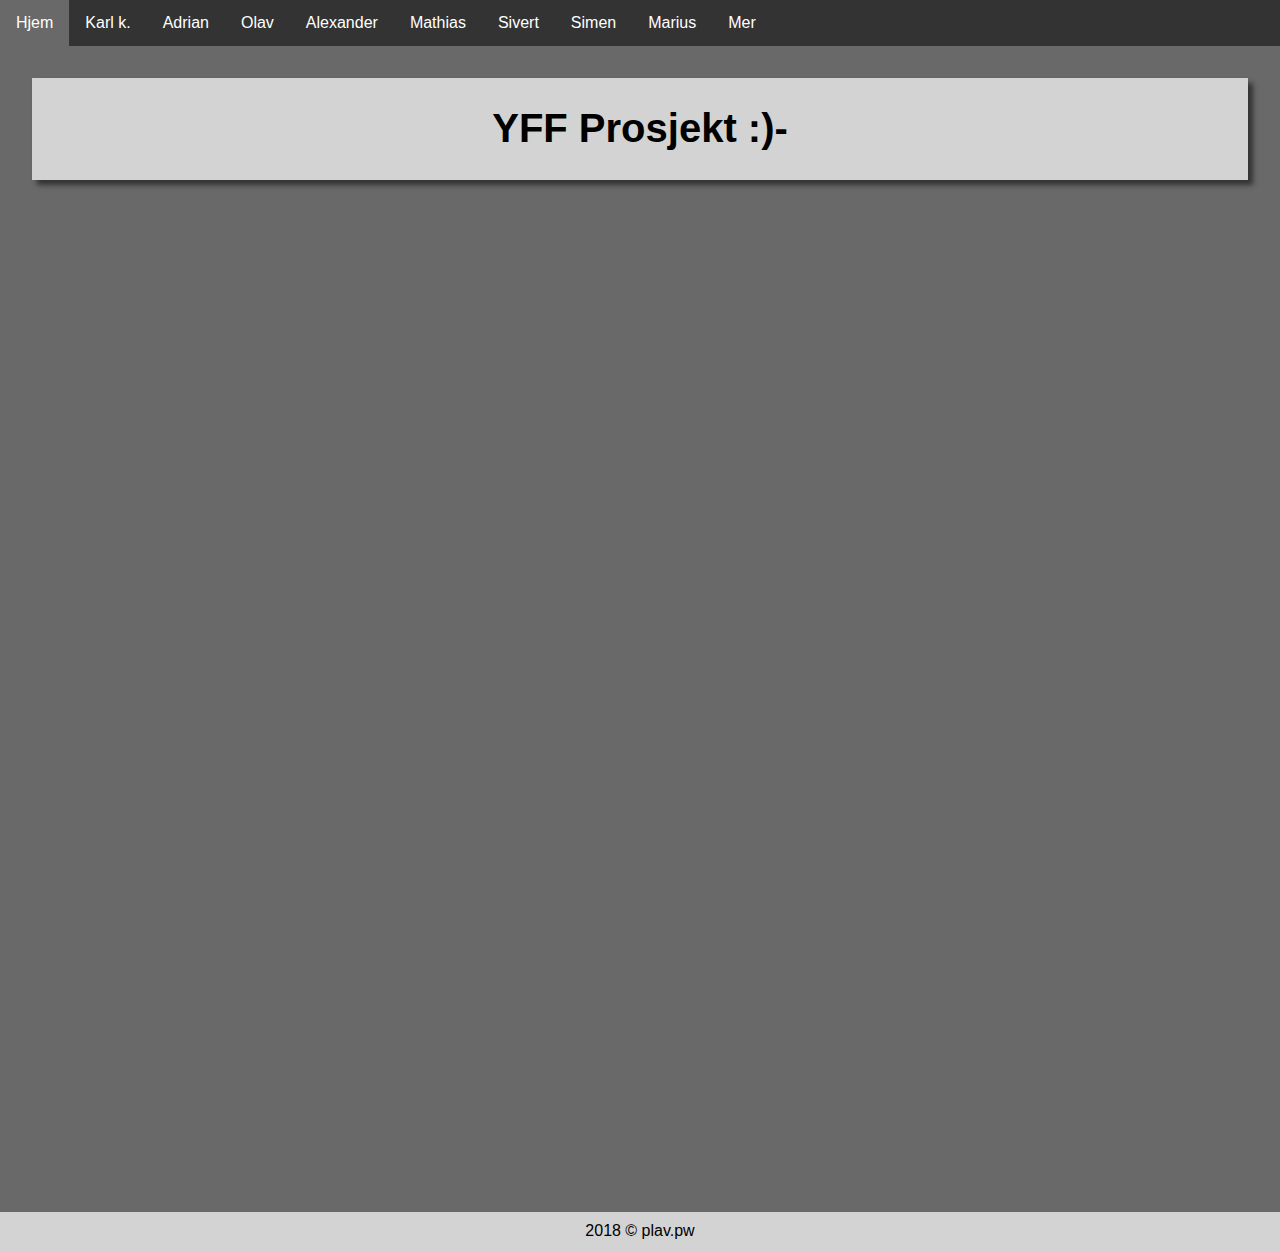
<file: index.html>
<!DOCTYPE html>
<html>
    <head>
        <title>YFF</title>
        <meta charset="utf-8">
        <meta name="viewport" content="width=device-width, initial-scale=1">
        <link rel="stylesheet" href="style.css">
        <link rel="shortcut icon" href="Bilder/PCB-icon.png" />
    </head>
    <body>
        
            
        <div class="navbar">
                <li> <a class="active1" href="index.html">Hjem</a> </li>
             <li> <a href="nedtelling5.html">Karl k.</a></li>
            <li> <a href="nedtelling7.html">Adrian</a></li>
            <li> <a href="nedtelling8.html">Olav</a></li>
                <li> <a href="nedtelling.html">Alexander</a></li>
                 <li> <a href="nedtelling2.html">Mathias</a></li>
           <li> <a href="nedtelling6.html">Sivert</a> </li>
            <li> <a href="nedtelling3.html">Simen</a></li>
             <li> <a href="nedtelling4.html">Marius</a></li>
                
                <div class="refresh">
                <li class="dropdown">
                <a href="javascript:void(0)" class="dropbtn">Mer</a>
                <div class="dropdown-content">
                    <a href="https://www.fronter.com/mrvgs"target="_blank">Fronter</a>
                    <a href="https://www.skolearena.no/startsiden"target="_blank">Skolearena</a>
                    </div>
                </li>
            </div>
        </div>
        
            
              
        <div class="navbar1">
                <li> <a class="active1" href="index.html">Hjem</a> </li>
                <li class="dropdown">
                <a href="javascript:void(0)" class="dropbtn">Mer</a>
                <div class="dropdown-content">
                    <a href="nedtelling5.html">Karl k.</a>
                    <a href="nedtelling7.html">Adrian</a>
                    <a href="nedtelling8.html">Olav</a>
                    <a href="nedtelling.html">Alexander</a>
                    <a href="nedtelling2.html">Mathias</a>
                     <a href="nedtelling6.html">Sivert</a>
                    <a href="nedtelling3.html">Simen</a>
                    <a href="nedtelling4.html">Marius</a>
                    
                    <a href="https://www.fronter.com/mrvgs">Fronter</a>
                    <a href="https://www.skolearena.no/startsiden">Skolearena</a>
                    
                        
                </div> 
            </li>
        </div>
    
    
            
        
        
        
        <div class="heading">
            <header> <h1>YFF Prosjekt :)-</h1> </header>
        </div>
   
        <div class="midt">
        </div>
        
        
            <div class="footer"> 
                <footer>2018 &copy; plav.pw </footer>
        </div>
        
    <script></script>      
    </body>
</html>
</file>
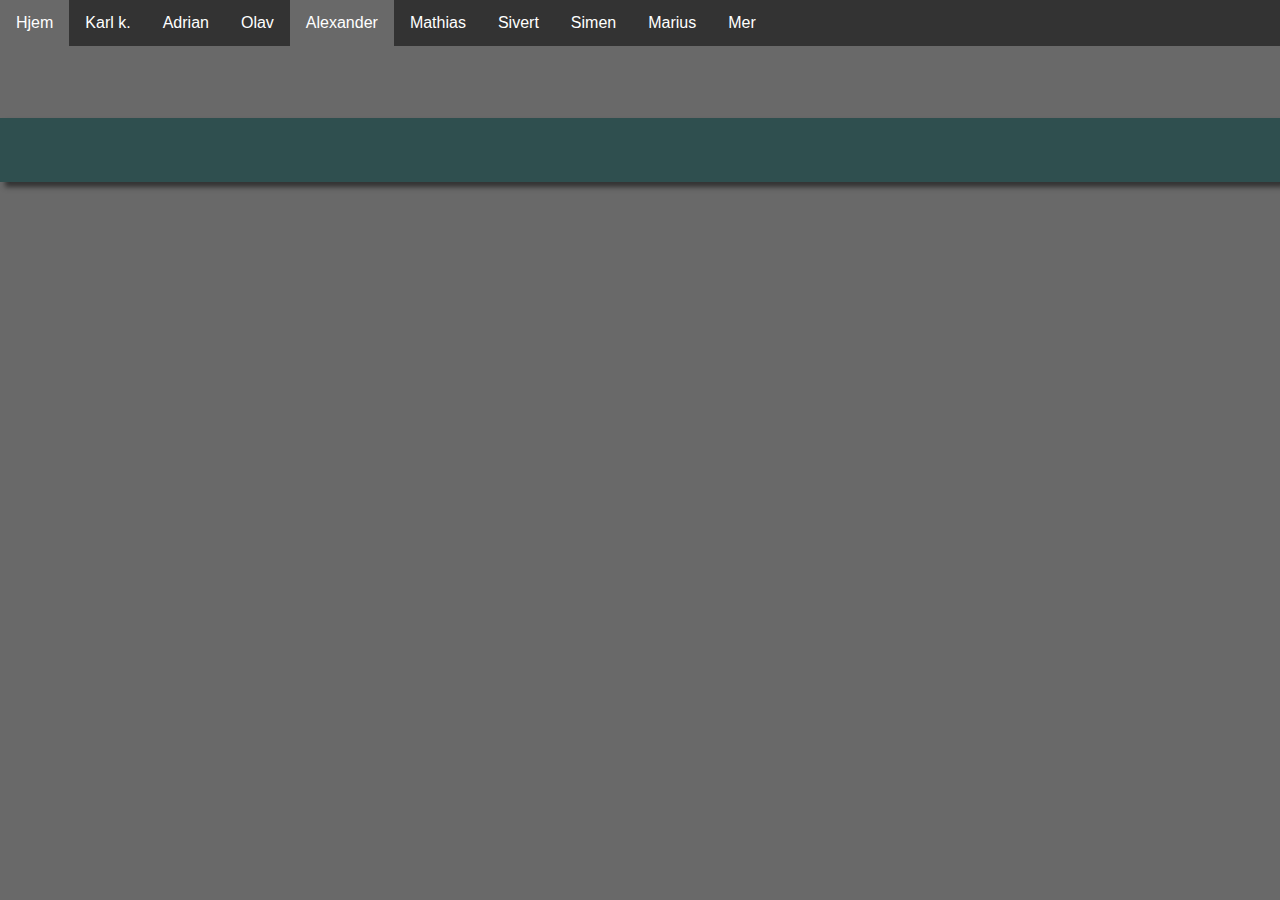
<file: nedtelling.html>
<!DOCTYPE html>
<html>
    <head>
        <title>Alexander</title>
        <meta charset="utf-8">
        <meta name="viewport" content="width=device-width, initial-scale=1">
        <link rel="stylesheet" href="style.css">
        <link rel="shortcut icon" href="Bilder/PCB-icon.png">
    </head>
    <body> 
        
            
        <div class="navbar">
                <li> <a href="index.html">Hjem</a></li>
       
            <li> <a href="nedtelling5.html">Karl k.</a></li>
            <li> <a href="nedtelling7.html">Adrian</a></li>
            <li> <a href="nedtelling8.html">Olav</a></li>
                <li> <a class="active1" href="nedtelling.html">Alexander</a> </li>
            <li> <a href="nedtelling2.html">Mathias</a></li>
             <li> <a href="nedtelling6.html">Sivert</a> </li>
            <li> <a href="nedtelling3.html">Simen</a></li>
             <li> <a href="nedtelling4.html">Marius</a></li>
          
               
            <div class="refresh">
                <li class="dropdown">
                    <a href="javascript:void(0)" class="dropbtn">Mer</a>
                        <div class="dropdown-content">
                            <a href="https://www.fronter.com/mrvgs"target="_blank">Fronter</a>
                            <a href="https://www.skolearena.no/startsiden"target="_blank">Skolearena</a>
                    
                </div>
            </li>
        </div>
    </div>
        
            
        
        <div class="navbar1">
            <li> <a href="index.html">Hjem</a> </li>
                <li class="dropdown">
                    <a href="javascript:void(0)" class="dropbtn">Mer</a>
                        <div class="dropdown-content">
                      
                           <a href="nedtelling5.html">Karl k.</a>
                            <a href="nedtelling7.html">Adrian</a>
                            <a href="nedtelling8.html">Olav</a>

                    <a class="active1" href="nedtelling.html">Alexander</a>
                    <a href="nedtelling2.html">Mathias</a>
                             <a href="nedtelling6.html">Sivert</a>
                    <a href="nedtelling3.html">Simen</a>
                    <a href="nedtelling4.html">Marius</a>
                    
                            <a href="https://www.fronter.com/mrvgs">Fronter</a>
                            <a href="https://www.skolearena.no/startsiden">Skolearena</a>
                    
                </div> 
            </li>
        </div>
        
       <!-- <div class="heading">
            <header> <h1>Logg</h1> </header>
        </div> -->
            <br>
            <br>
            <br>
            <br>
        <div class=timer id="demo"></div>
           

        
   
    
        
        <script>
            var countDownDate = new Date("May 28, 2018 00:00:00").getTime();


            var x = setInterval(function() {
                var now = new Date().getTime();
                    var distance = countDownDate - now;
                        var days = Math.floor(distance / (1000 * 60 * 60 * 24));
                        var hours = Math.floor((distance % (1000 * 60 * 60 * 24)) / (1000 * 60 * 60));
                        var minutes = Math.floor((distance % (1000 * 60 * 60)) / (1000 * 60));
                        var seconds = Math.floor((distance % (1000 * 60)) / 1000);
                            document.getElementById("demo").innerHTML = days + "D " + hours + "T "
                            + minutes + "M " + seconds + "S ";
    
                        if (distance < 0) {
                        clearInterval(x);
                        document.getElementById("demo").innerHTML = "18:)";
                    }
                }, 1000);
    
            
            function getWeekNumber(d) {
                d = new Date(Date.UTC(d.getFullYear(), d.getMonth(), d.getDate()));
                    d.setUTCDate(d.getUTCDate() + 4 - (d.getUTCDay()||7));
                        var yearStart = new Date(Date.UTC(d.getUTCFullYear(),0,1));
                        var weekNo = Math.ceil(( ( (d - yearStart) / 86400000) + 1)/7);
                            return [d.getUTCFullYear(), weekNo];
    

                    }

        var result = getWeekNumber(new Date());
            document.getElementById("demo1").innerHTML = ('Uke ' + result[1] + ' av ' + result[0]);

        </script>
            
    </body>
</html>
</file>
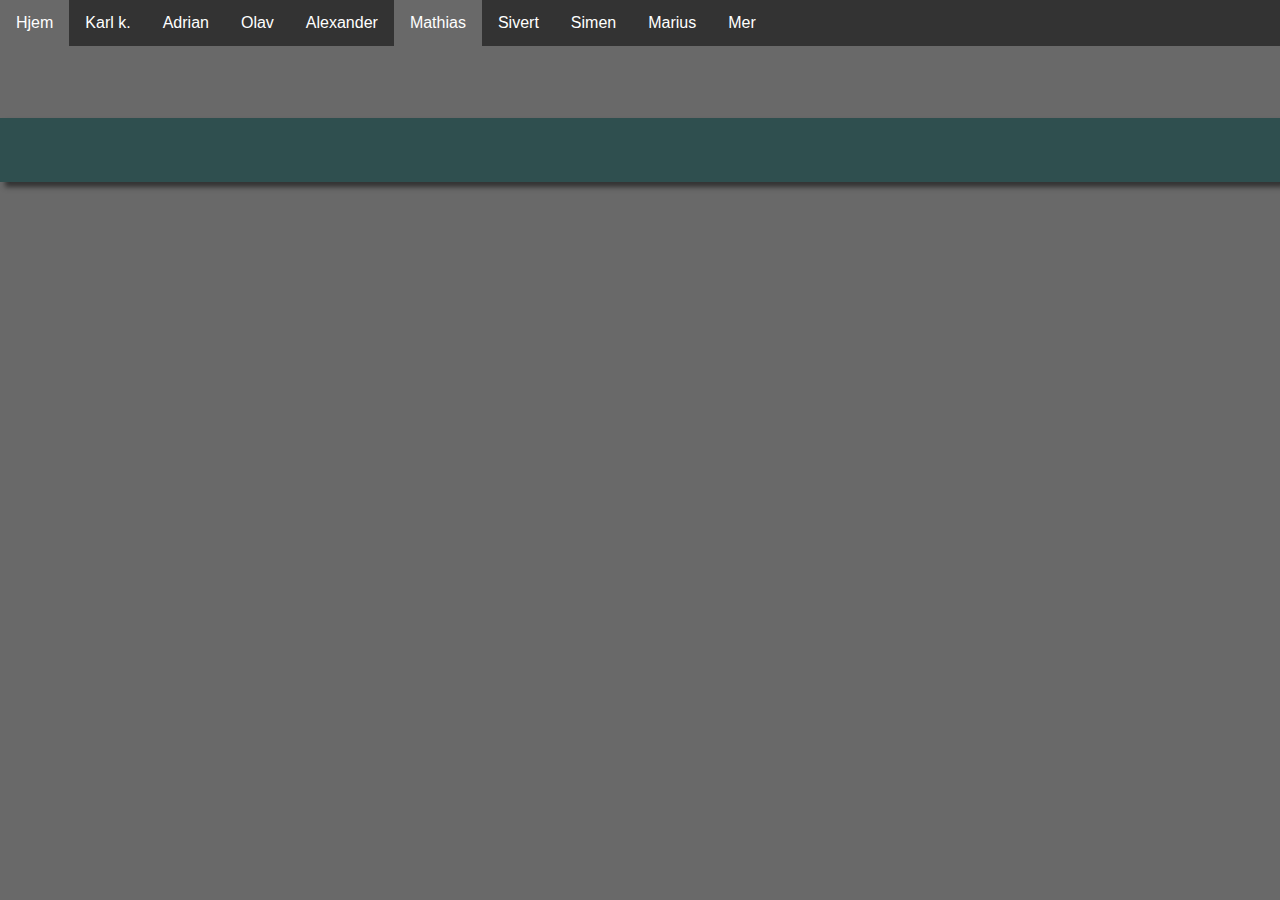
<file: nedtelling2.html>
<!DOCTYPE html>
<html>
    <head>
        <title>Mathias</title>
        <meta charset="utf-8">
        <meta name="viewport" content="width=device-width, initial-scale=1">
        <link rel="stylesheet" href="style.css">
        <link rel="shortcut icon" href="Bilder/PCB-icon.png">
    </head>
    <body> 
        
            
        <div class="navbar">
                <li> <a href="index.html">Hjem</a></li>
            <li> <a href="nedtelling5.html">Karl k.</a></li>
            <li> <a href="nedtelling7.html">Adrian</a></li>
            <li> <a href="nedtelling8.html">Olav</a></li>
            <li> <a  href="nedtelling.html">Alexander</a> </li>
            
                <li> <a class="active1" href="nedtelling2.html">Mathias</a> </li>
           <li> <a href="nedtelling6.html">Sivert</a> </li>
              <li> <a href="nedtelling3.html">Simen</a></li>
             <li> <a href="nedtelling4.html">Marius</a></li>
          
               
            <div class="refresh">
                <li class="dropdown">
                    <a href="javascript:void(0)" class="dropbtn">Mer</a>
                        <div class="dropdown-content">
                            <a href="https://www.fronter.com/mrvgs"target="_blank">Fronter</a>
                            <a href="https://www.skolearena.no/startsiden"target="_blank">Skolearena</a>
                    
                </div>
            </li>
        </div>
    </div>
        
            
        
        <div class="navbar1">
            <li> <a href="index.html">Hjem</a> </li>
                <li class="dropdown">
                    <a href="javascript:void(0)" class="dropbtn">Mer</a>
                        <div class="dropdown-content">
                            
                                <a href="nedtelling5.html">Karl k.</a>
<a href="nedtelling7.html">Adrian</a>
                            <a href="nedtelling8.html">Olav</a>
                    <a href="nedtelling.html">Alexander</a>
                    <a class="active1" href="nedtelling2.html">Mathias</a>
                             <a href="nedtelling6.html">Sivert</a>
                    <a href="nedtelling3.html">Simen</a>
                    <a href="nedtelling4.html">Marius</a>
                    
                      
                          
                           
                            <a href="https://www.fronter.com/mrvgs">Fronter</a>
                            <a href="https://www.skolearena.no/startsiden">Skolearena</a>
                    
                </div> 
            </li>
        </div>
        
       <!-- <div class="heading">
            <header> <h1>Logg</h1> </header>
        </div> -->
            <br>
            <br>
            <br>
            <br>
        <div class=timer id="demo"></div>
    
        
   
    
        
        <script>
            var countDownDate = new Date("May 31, 2018 00:00:00").getTime();


            var x = setInterval(function() {
                var now = new Date().getTime();
                    var distance = countDownDate - now;
                        var days = Math.floor(distance / (1000 * 60 * 60 * 24));
                        var hours = Math.floor((distance % (1000 * 60 * 60 * 24)) / (1000 * 60 * 60));
                        var minutes = Math.floor((distance % (1000 * 60 * 60)) / (1000 * 60));
                        var seconds = Math.floor((distance % (1000 * 60)) / 1000);
                            document.getElementById("demo").innerHTML = days + "D " + hours + "T "
                            + minutes + "M " + seconds + "S ";
    
                        if (distance < 0) {
                        clearInterval(x);
                        document.getElementById("demo").innerHTML = "18:)";
                    }
                }, 1000);
    
            
            function getWeekNumber(d) {
                d = new Date(Date.UTC(d.getFullYear(), d.getMonth(), d.getDate()));
                    d.setUTCDate(d.getUTCDate() + 4 - (d.getUTCDay()||7));
                        var yearStart = new Date(Date.UTC(d.getUTCFullYear(),0,1));
                        var weekNo = Math.ceil(( ( (d - yearStart) / 86400000) + 1)/7);
                            return [d.getUTCFullYear(), weekNo];
    

                    }

        var result = getWeekNumber(new Date());
            document.getElementById("demo1").innerHTML = ('Uke ' + result[1] + ' av ' + result[0]);

        </script>
            
    </body>
</html>
</file>
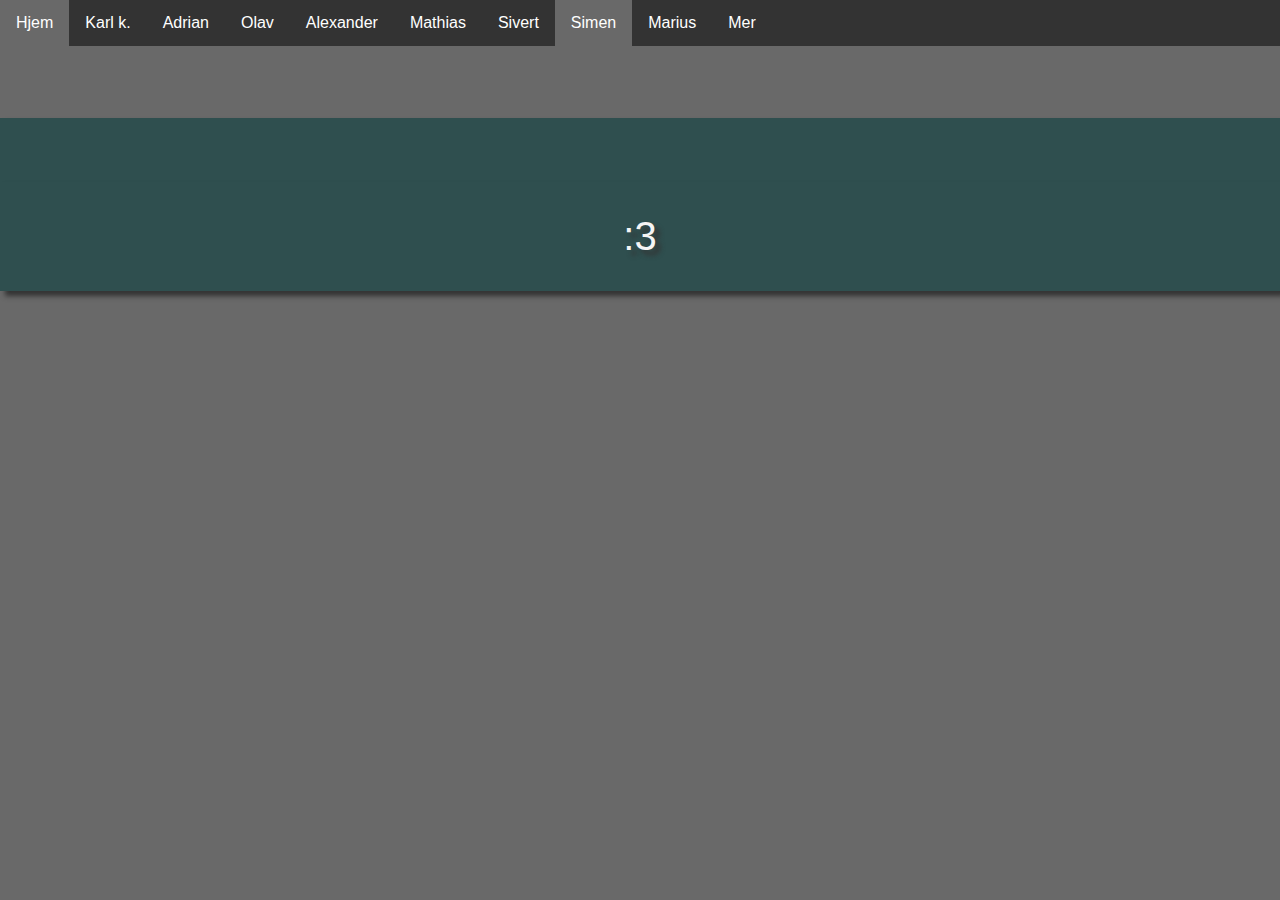
<file: nedtelling3.html>
<!DOCTYPE html>
<html>
    <head>
        <title>Simen</title>
        <meta charset="utf-8">
        <meta name="viewport" content="width=device-width, initial-scale=1">
        <link rel="stylesheet" href="style.css">
        <link rel="shortcut icon" href="Bilder/PCB-icon.png">
    </head>
    <body> 
        
            
        <div class="navbar">
                <li> <a href="index.html">Hjem</a></li>
            <li> <a href="nedtelling5.html">Karl k.</a></li>
            <li> <a href="nedtelling7.html">Adrian</a></li>
            <li> <a href="nedtelling8.html">Olav</a></li>
            <li> <a  href="nedtelling.html">Alexander</a> </li>
            
                <li> <a  href="nedtelling2.html">Mathias</a> </li>
             <li> <a href="nedtelling6.html">Sivert</a> </li>
              <li> <a class="active1" href="nedtelling3.html">Simen</a></li>
            <li> <a href="nedtelling4.html">Marius</a></li>
          
               
            <div class="refresh">
                <li class="dropdown">
                    <a href="javascript:void(0)" class="dropbtn">Mer</a>
                        <div class="dropdown-content">
                            <a href="https://www.fronter.com/mrvgs"target="_blank">Fronter</a>
                            <a href="https://www.skolearena.no/startsiden"target="_blank">Skolearena</a>
                    
                </div>
            </li>
        </div>
    </div>
        
            
        
        <div class="navbar1">
            <li> <a href="index.html">Hjem</a> </li>
                <li class="dropdown">
                    <a href="javascript:void(0)" class="dropbtn">Mer</a>
                        <div class="dropdown-content">
                      
                              <a href="nedtelling5.html">Karl k.</a>
                            <a href="nedtelling7.html">Adrian</a>
                            <a href="nedtelling8.html">Olav</a>
                    <a href="nedtelling.html">Alexander</a>
                    <a href="nedtelling2.html">Mathias</a>
                             <a href="nedtelling6.html">Sivert</a>
                    <a class="active1" href="nedtelling3.html">Simen</a>
                    <a href="nedtelling4.html">Marius</a>
                    
                            <a href="https://www.fronter.com/mrvgs">Fronter</a>
                            <a href="https://www.skolearena.no/startsiden">Skolearena</a>
                    
                </div> 
            </li>
        </div>
        
       <!-- <div class="heading">
            <header> <h1>Logg</h1> </header>
        </div> -->
            <br>
            <br>
            <br>
            <br>
        <div class=timer id="demo"></div>
        
            
        <div class="timer">:3</div>
       
    
   
    
        
        <script>
            var countDownDate = new Date("Oct 15, 2018 00:00:00").getTime();


            var x = setInterval(function() {
                var now = new Date().getTime();
                    var distance = countDownDate - now;
                        var days = Math.floor(distance / (1000 * 60 * 60 * 24));
                        var hours = Math.floor((distance % (1000 * 60 * 60 * 24)) / (1000 * 60 * 60));
                        var minutes = Math.floor((distance % (1000 * 60 * 60)) / (1000 * 60));
                        var seconds = Math.floor((distance % (1000 * 60)) / 1000);
                            document.getElementById("demo").innerHTML = days + "D " + hours + "T "
                            + minutes + "M " + seconds + "S ";
    
                        if (distance < 0) {
                        clearInterval(x);
                        document.getElementById("demo").innerHTML = "18:)";
                    }
                }, 1000);
    
            
            function getWeekNumber(d) {
                d = new Date(Date.UTC(d.getFullYear(), d.getMonth(), d.getDate()));
                    d.setUTCDate(d.getUTCDate() + 4 - (d.getUTCDay()||7));
                        var yearStart = new Date(Date.UTC(d.getUTCFullYear(),0,1));
                        var weekNo = Math.ceil(( ( (d - yearStart) / 86400000) + 1)/7);
                            return [d.getUTCFullYear(), weekNo];
    

                    }

        var result = getWeekNumber(new Date());
            document.getElementById("demo1").innerHTML = ('Uke ' + result[1] + ' av ' + result[0]);

        </script>
            
    </body>
</html>
</file>
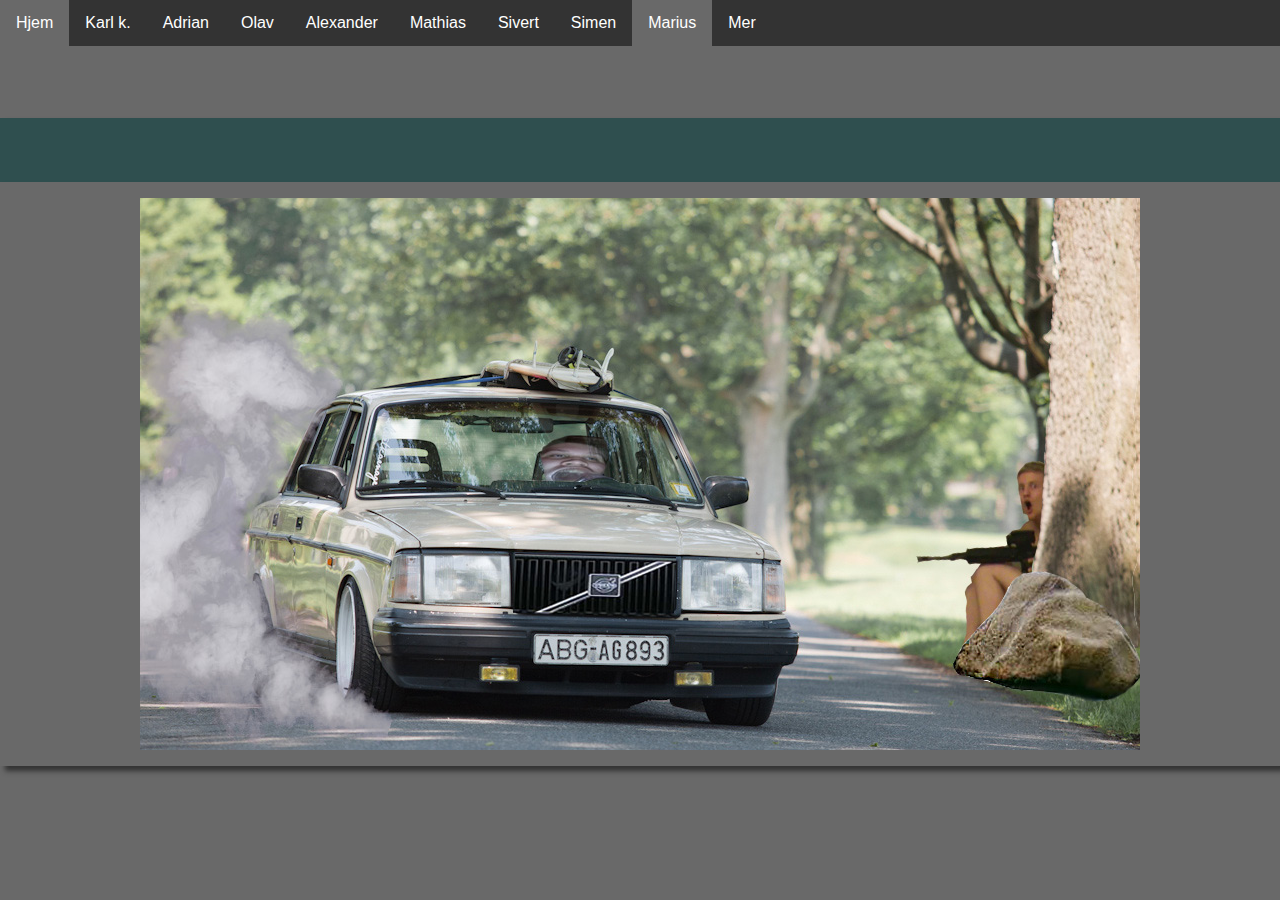
<file: nedtelling4.html>
<!DOCTYPE html>
<html>
    <head>
        <title>Marius</title>
        <meta charset="utf-8">
        <meta name="viewport" content="width=device-width, initial-scale=1">
        <link rel="stylesheet" href="style.css">
        <link rel="shortcut icon" href="Bilder/PCB-icon.png">
    </head>
    <body> 
        
            
        <div class="navbar">
                <li> <a href="index.html">Hjem</a></li>
             <li> <a href="nedtelling5.html">Karl k.</a></li>
            <li> <a href="nedtelling7.html">Adrian</a></li>
            <li> <a href="nedtelling8.html">Olav</a></li>
            <li> <a  href="nedtelling.html">Alexander</a> </li>
            
                <li> <a  href="nedtelling2.html">Mathias</a> </li>
             <li> <a href="nedtelling6.html">Sivert</a> </li>
              <li> <a  href="nedtelling3.html">Simen</a></li>
            <li> <a class="active1" href="nedtelling4.html">Marius</a></li>
          
               
            <div class="refresh">
                <li class="dropdown">
                    <a href="javascript:void(0)" class="dropbtn">Mer</a>
                        <div class="dropdown-content">
                            <a href="https://www.fronter.com/mrvgs"target="_blank">Fronter</a>
                            <a href="https://www.skolearena.no/startsiden"target="_blank">Skolearena</a>
                    
                </div>
            </li>
        </div>
    </div>
        
            
        
        <div class="navbar1">
            <li> <a href="index.html">Hjem</a> </li>
                <li class="dropdown">
                    <a href="javascript:void(0)" class="dropbtn">Mer</a>
                        <div class="dropdown-content">
                      
                             <a href="nedtelling5.html">Karl k.</a>
                            <a href="nedtelling7.html">Adrian</a>
                            <a href="nedtelling8.html">Olav </a>

                    <a href="nedtelling.html">Alexander</a>
                    <a href="nedtelling2.html">Mathias</a>
                             <a href="nedtelling6.html">Sivert</a>
                    <a href="nedtelling3.html">Simen</a>
                    <a class="active1" href="nedtelling4.html">Marius</a>
                    
                            <a href="https://www.fronter.com/mrvgs">Fronter</a>
                            <a href="https://www.skolearena.no/startsiden">Skolearena</a>
                    
                </div> 
            </li>
        </div>
        
       <!-- <div class="heading">
            <header> <h1>Logg</h1> </header>
        </div> -->
            <br>
            <br>
            <br>
            <br>
        <div class=timer id="demo"></div>
        <div class="date" id="demo">
            <div class="img"><br><br><br><br><br><br><br><br><br><br><br><br><br><br><br><br><br><br><br><br><br><br><br><br></div>
        </div>
       
        
   
    
        
        <script>
            var countDownDate = new Date("Nov 5, 2018 00:00:00").getTime();


            var x = setInterval(function() {
                var now = new Date().getTime();
                    var distance = countDownDate - now;
                        var days = Math.floor(distance / (1000 * 60 * 60 * 24));
                        var hours = Math.floor((distance % (1000 * 60 * 60 * 24)) / (1000 * 60 * 60));
                        var minutes = Math.floor((distance % (1000 * 60 * 60)) / (1000 * 60));
                        var seconds = Math.floor((distance % (1000 * 60)) / 1000);
                            document.getElementById("demo").innerHTML = days + "D " + hours + "T "
                            + minutes + "M " + seconds + "S ";
    
                        if (distance < 0) {
                        clearInterval(x);
                        document.getElementById("demo").innerHTML = "18:)";
                    }
                }, 1000);
    
            
            function getWeekNumber(d) {
                d = new Date(Date.UTC(d.getFullYear(), d.getMonth(), d.getDate()));
                    d.setUTCDate(d.getUTCDate() + 4 - (d.getUTCDay()||7));
                        var yearStart = new Date(Date.UTC(d.getUTCFullYear(),0,1));
                        var weekNo = Math.ceil(( ( (d - yearStart) / 86400000) + 1)/7);
                            return [d.getUTCFullYear(), weekNo];
    

                    }

        var result = getWeekNumber(new Date());
            document.getElementById("demo1").innerHTML = ('Uke ' + result[1] + ' av ' + result[0]);

        </script>
            
    </body>
</html>
</file>
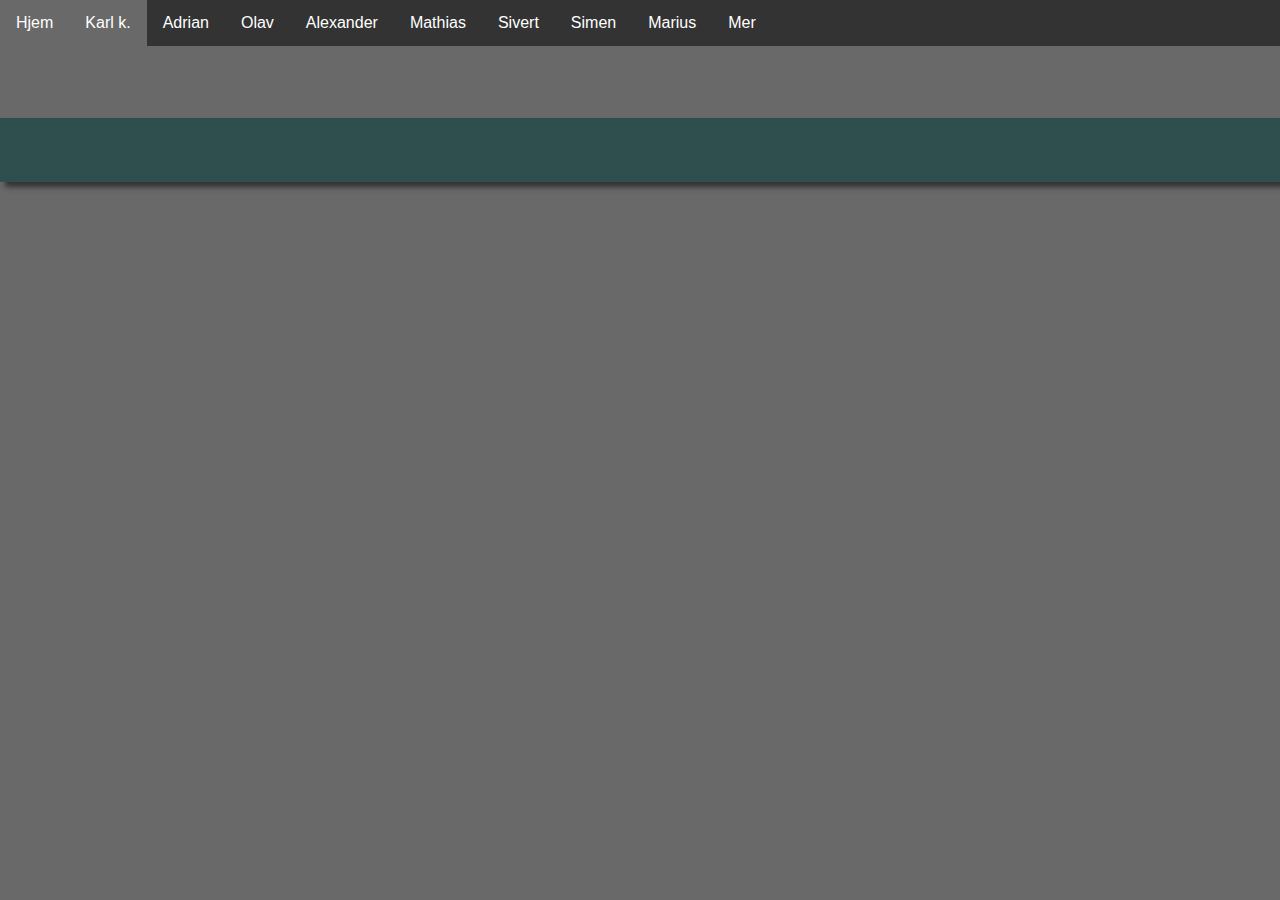
<file: nedtelling5.html>
<!DOCTYPE html>
<html>
    <head>
        <title>Karl K.</title>
        <meta charset="utf-8">
        <meta name="viewport" content="width=device-width, initial-scale=1">
        <link rel="stylesheet" href="style.css">
        <link rel="shortcut icon" href="Bilder/PCB-icon.png">
    </head>
    <body> 
        
            
        <div class="navbar">
                <li> <a href="index.html">Hjem</a></li>
       
            <li> <a class="active1" href="nedtelling5.html">Karl k.</a></li>
            <li> <a href="nedtelling7.html">Adrian</a></li>
            <li> <a href="nedtelling8.html">Olav</a></li>
                <li> <a  href="nedtelling.html">Alexander</a> </li>
            <li> <a href="nedtelling2.html">Mathias</a></li>
            <li> <a href="nedtelling6.html">Sivert</a></li>
            <li> <a href="nedtelling3.html">Simen</a></li>
             <li> <a href="nedtelling4.html">Marius</a></li>
         
          
               
            <div class="refresh">
                <li class="dropdown">
                    <a href="javascript:void(0)" class="dropbtn">Mer</a>
                        <div class="dropdown-content">
                            <a href="https://www.fronter.com/mrvgs"target="_blank">Fronter</a>
                            <a href="https://www.skolearena.no/startsiden"target="_blank">Skolearena</a>
                    
                </div>
            </li>
        </div>
    </div>
        
            
        
        <div class="navbar1">
            <li> <a href="index.html">Hjem</a> </li>
                <li class="dropdown">
                    <a href="javascript:void(0)" class="dropbtn">Mer</a>
                        <div class="dropdown-content">
                      
                              <a class="active1" href="nedtelling5.html">Karl k.</a>
                            <a href="nedtelling7.html">Adrian</a>
                            <a href="nedtelling8.html">Olav</a>

                    <a href="nedtelling.html">Alexander</a>
                    <a href="nedtelling2.html">Mathias</a>
                    <a href="nedtelling6.html">Sivert</a>
                    <a href="nedtelling3.html">Simen</a>
                    <a href="nedtelling4.html">Marius</a>
                    
                            <a href="https://www.fronter.com/mrvgs">Fronter</a>
                            <a href="https://www.skolearena.no/startsiden">Skolearena</a>
                    
                </div> 
            </li>
        </div>
        
       <!-- <div class="heading">
            <header> <h1>Logg</h1> </header>
        </div> -->
            <br>
            <br>
            <br>
            <br>
        <div class=timer id="demo"></div>
           
        
   
    
        
        <script>
            var countDownDate = new Date("Jan 17, 2018 00:00:00").getTime();


            var x = setInterval(function() {
                var now = new Date().getTime();
                    var distance = countDownDate - now;
                        var days = Math.floor(distance / (1000 * 60 * 60 * 24));
                        var hours = Math.floor((distance % (1000 * 60 * 60 * 24)) / (1000 * 60 * 60));
                        var minutes = Math.floor((distance % (1000 * 60 * 60)) / (1000 * 60));
                        var seconds = Math.floor((distance % (1000 * 60)) / 1000);
                            document.getElementById("demo").innerHTML = days + "D " + hours + "T "
                            + minutes + "M " + seconds + "S ";
    
                        if (distance < 0) {
                        clearInterval(x);
                        document.getElementById("demo").innerHTML = "18:)";
                    }
                }, 1000);
    
            
            function getWeekNumber(d) {
                d = new Date(Date.UTC(d.getFullYear(), d.getMonth(), d.getDate()));
                    d.setUTCDate(d.getUTCDate() + 4 - (d.getUTCDay()||7));
                        var yearStart = new Date(Date.UTC(d.getUTCFullYear(),0,1));
                        var weekNo = Math.ceil(( ( (d - yearStart) / 86400000) + 1)/7);
                            return [d.getUTCFullYear(), weekNo];
    

                    }

        var result = getWeekNumber(new Date());
            document.getElementById("demo1").innerHTML = ('Uke ' + result[1] + ' av ' + result[0]);

        </script>
            
    </body>
</html>
</file>
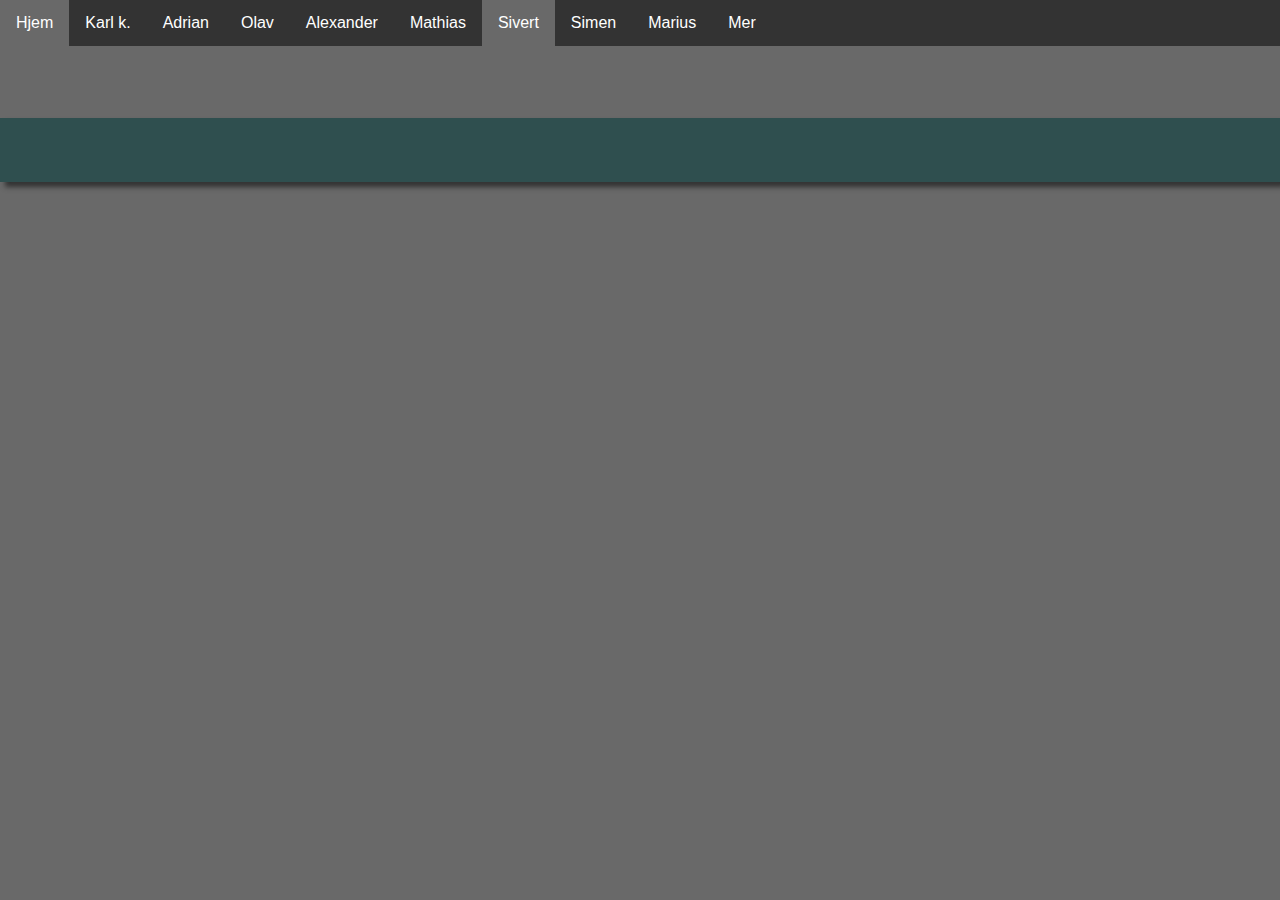
<file: nedtelling6.html>
<!DOCTYPE html>
<html>
    <head>
        <title>Sivert</title>
        <meta charset="utf-8">
        <meta name="viewport" content="width=device-width, initial-scale=1">
        <link rel="stylesheet" href="style.css">
        <link rel="shortcut icon" href="Bilder/PCB-icon.png">
    </head>
    <body> 
        
            
        <div class="navbar">
                <li> <a href="index.html">Hjem</a></li>
       
            <li> <a href="nedtelling5.html">Karl k.</a></li>
            <li> <a href="nedtelling7.html">Adrian</a></li>
            <li> <a href="nedtelling8.html">Olav</a></li>
                <li> <a  href="nedtelling.html">Alexander</a> </li>
            <li> <a   href="nedtelling2.html">Mathias</a></li>
            <li> <a class="active1"  href="nedtelling6.html">Sivert</a> </li>
            <li> <a href="nedtelling3.html">Simen</a></li>
             <li> <a href="nedtelling4.html">Marius</a></li>
         
          
               
            <div class="refresh">
                <li class="dropdown">
                    <a href="javascript:void(0)" class="dropbtn">Mer</a>
                        <div class="dropdown-content">
                            <a href="https://www.fronter.com/mrvgs"target="_blank">Fronter</a>
                            <a href="https://www.skolearena.no/startsiden"target="_blank">Skolearena</a>
                    
                </div>
            </li>
        </div>
    </div>
        
            
        
        <div class="navbar1">
            <li> <a href="index.html">Hjem</a> </li>
                <li class="dropdown">
                    <a href="javascript:void(0)" class="dropbtn">Mer</a>
                        <div class="dropdown-content">
                      
                              <a href="nedtelling5.html">Karl k.</a>
                            <a href="nedtelling7.html">Adrian</a>
                            <a href="nedtelling8.html">Olav </a>

                    <a href="nedtelling.html">Alexander</a>
                    <a href="nedtelling2.html">Mathias</a>
                    <a class="active1" href="nedtelling6.html">Sivert</a>
                    <a href="nedtelling3.html">Simen</a>
                    <a href="nedtelling4.html">Marius</a>
                    
                            <a href="https://www.fronter.com/mrvgs">Fronter</a>
                            <a href="https://www.skolearena.no/startsiden">Skolearena</a>
                    
                </div> 
            </li>
        </div>
        
       <!-- <div class="heading">
            <header> <h1>Logg</h1> </header>
        </div> -->
            <br>
            <br>
            <br>
            <br>
        <div class=timer id="demo"></div>
    
   
    
        
        <script>
            var countDownDate = new Date("Aug 25, 2018 00:00:00").getTime();


            var x = setInterval(function() {
                var now = new Date().getTime();
                    var distance = countDownDate - now;
                        var days = Math.floor(distance / (1000 * 60 * 60 * 24));
                        var hours = Math.floor((distance % (1000 * 60 * 60 * 24)) / (1000 * 60 * 60));
                        var minutes = Math.floor((distance % (1000 * 60 * 60)) / (1000 * 60));
                        var seconds = Math.floor((distance % (1000 * 60)) / 1000);
                            document.getElementById("demo").innerHTML = days + "D " + hours + "T "
                            + minutes + "M " + seconds + "S ";
    
                        if (distance < 0) {
                        clearInterval(x);
                        document.getElementById("demo").innerHTML = "18:)";
                    }
                }, 1000);
    
            
            function getWeekNumber(d) {
                d = new Date(Date.UTC(d.getFullYear(), d.getMonth(), d.getDate()));
                    d.setUTCDate(d.getUTCDate() + 4 - (d.getUTCDay()||7));
                        var yearStart = new Date(Date.UTC(d.getUTCFullYear(),0,1));
                        var weekNo = Math.ceil(( ( (d - yearStart) / 86400000) + 1)/7);
                            return [d.getUTCFullYear(), weekNo];
    

                    }

        var result = getWeekNumber(new Date());
            document.getElementById("demo1").innerHTML = ('Uke ' + result[1] + ' av ' + result[0]);

        </script>
            
    </body>
</html>
</file>
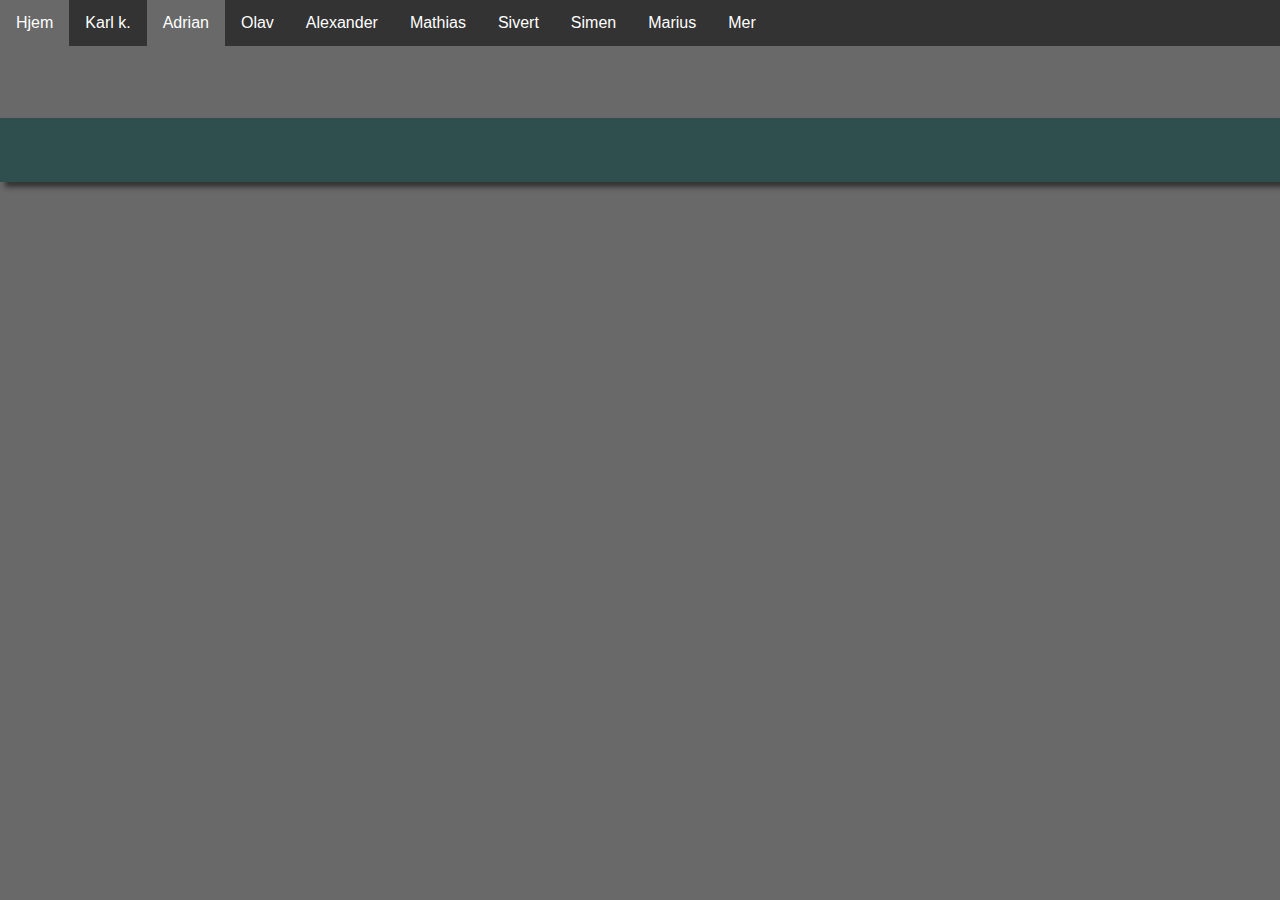
<file: nedtelling7.html>
<!DOCTYPE html>
<html>
    <head>
        <title>Adrian</title>
        <meta charset="utf-8">
        <meta name="viewport" content="width=device-width, initial-scale=1">
        <link rel="stylesheet" href="style.css">
        <link rel="shortcut icon" href="Bilder/PCB-icon.png">
    </head>
    <body> 
        
            
        <div class="navbar">
                <li> <a href="index.html">Hjem</a></li>
       
            <li> <a href="nedtelling5.html">Karl k.</a></li>
            <li> <a class="active1" href="nedtelling7.html">Adrian</a></li>
            <li> <a href="nedtelling8.html">Olav</a></li>
                <li> <a   href="nedtelling.html">Alexander</a> </li>
            <li> <a href="nedtelling2.html">Mathias</a></li>
             <li> <a href="nedtelling6.html">Sivert</a> </li>
            <li> <a href="nedtelling3.html">Simen</a></li>
             <li> <a href="nedtelling4.html">Marius</a></li>
          
               
            <div class="refresh">
                <li class="dropdown">
                    <a href="javascript:void(0)" class="dropbtn">Mer</a>
                        <div class="dropdown-content">
                            <a href="https://www.fronter.com/mrvgs"target="_blank">Fronter</a>
                            <a href="https://www.skolearena.no/startsiden"target="_blank">Skolearena</a>
                    
                </div>
            </li>
        </div>
    </div>
        
            
        
        <div class="navbar1">
            <li> <a href="index.html">Hjem</a> </li>
                <li class="dropdown">
                    <a href="javascript:void(0)" class="dropbtn">Mer</a>
                        <div class="dropdown-content">
                      
                           <a href="nedtelling5.html">Karl k.</a>
                            <a href="nedtelling7.html">Adrian</a>
                            <a href="nedtelling8.html">Olav </a>

                    <a  href="nedtelling.html">Alexander</a>
                    <a href="nedtelling2.html">Mathias</a>
                             <a href="nedtelling6.html">Sivert</a>
                    <a href="nedtelling3.html">Simen</a>
                    <a href="nedtelling4.html">Marius</a>
                    
                            <a href="https://www.fronter.com/mrvgs">Fronter</a>
                            <a href="https://www.skolearena.no/startsiden">Skolearena</a>
                    
                </div> 
            </li>
        </div>
        
       <!-- <div class="heading">
            <header> <h1>Logg</h1> </header>
        </div> -->
            <br>
            <br>
            <br>
            <br>
        <div class=timer id="demo"></div>
      
   
    
        
        <script>
            var countDownDate = new Date("Jan 26, 2018 00:00:00").getTime();


            var x = setInterval(function() {
                var now = new Date().getTime();
                    var distance = countDownDate - now;
                        var days = Math.floor(distance / (1000 * 60 * 60 * 24));
                        var hours = Math.floor((distance % (1000 * 60 * 60 * 24)) / (1000 * 60 * 60));
                        var minutes = Math.floor((distance % (1000 * 60 * 60)) / (1000 * 60));
                        var seconds = Math.floor((distance % (1000 * 60)) / 1000);
                            document.getElementById("demo").innerHTML = days + "D " + hours + "T "
                            + minutes + "M " + seconds + "S ";
    
                        if (distance < 0) {
                        clearInterval(x);
                        document.getElementById("demo").innerHTML = "18:)";
                    }
                }, 1000);
    
            
            function getWeekNumber(d) {
                d = new Date(Date.UTC(d.getFullYear(), d.getMonth(), d.getDate()));
                    d.setUTCDate(d.getUTCDate() + 4 - (d.getUTCDay()||7));
                        var yearStart = new Date(Date.UTC(d.getUTCFullYear(),0,1));
                        var weekNo = Math.ceil(( ( (d - yearStart) / 86400000) + 1)/7);
                            return [d.getUTCFullYear(), weekNo];
    

                    }

        var result = getWeekNumber(new Date());
            document.getElementById("demo1").innerHTML = ('Uke ' + result[1] + ' av ' + result[0]);

        </script>
            
    </body>
</html>
</file>
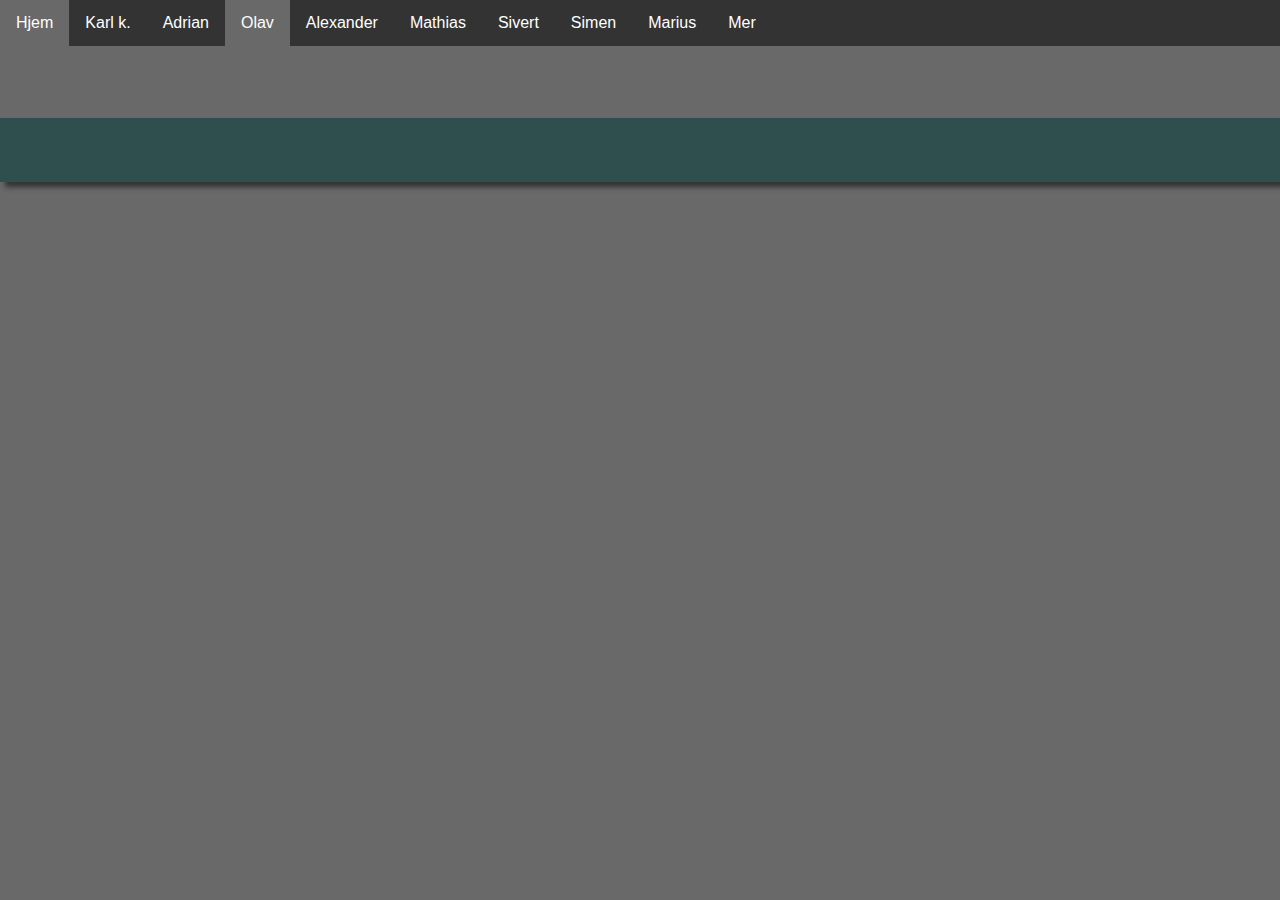
<file: nedtelling8.html>
<!DOCTYPE html>
<html>
    <head>
        <title>Olav</title>
        <meta charset="utf-8">
        <meta name="viewport" content="width=device-width, initial-scale=1">
        <link rel="stylesheet" href="style.css">
        <link rel="shortcut icon" href="Bilder/PCB-icon.png">
    </head>
    <body> 
        
            
        <div class="navbar">
                <li> <a href="index.html">Hjem</a></li>
       
            <li> <a href="nedtelling5.html">Karl k.</a></li>
            <li> <a  href="nedtelling7.html">Adrian</a></li>
            <li> <a class="active1" href="nedtelling8.html">Olav</a></li>
                <li> <a   href="nedtelling.html">Alexander</a> </li>
            <li> <a href="nedtelling2.html">Mathias</a></li>
             <li> <a href="nedtelling6.html">Sivert</a> </li>
            <li> <a href="nedtelling3.html">Simen</a></li>
             <li> <a href="nedtelling4.html">Marius</a></li>
          
               
            <div class="refresh">
                <li class="dropdown">
                    <a href="javascript:void(0)" class="dropbtn">Mer</a>
                        <div class="dropdown-content">
                            <a href="https://www.fronter.com/mrvgs"target="_blank">Fronter</a>
                            <a href="https://www.skolearena.no/startsiden"target="_blank">Skolearena</a>
                    
                </div>
            </li>
        </div>
    </div>
        
            
        
        <div class="navbar1">
            <li> <a href="index.html">Hjem</a> </li>
                <li class="dropdown">
                    <a href="javascript:void(0)" class="dropbtn">Mer</a>
                        <div class="dropdown-content">
                      
                           <a href="nedtelling5.html">Karl k.</a>
                            <a href="nedtelling7.html">Adrian</a>
                            <a href="nedtelling8.html">Olav </a>

                    <a  href="nedtelling.html">Alexander</a>
                    <a href="nedtelling2.html">Mathias</a>
                             <a href="nedtelling6.html">Sivert</a>
                    <a href="nedtelling3.html">Simen</a>
                    <a href="nedtelling4.html">Marius</a>
                    
                            <a href="https://www.fronter.com/mrvgs">Fronter</a>
                            <a href="https://www.skolearena.no/startsiden">Skolearena</a>
                    
                </div> 
            </li>
        </div>  
        
       <!-- <div class="heading">
            <header> <h1>Logg</h1> </header>
        </div> -->
            <br>
            <br>
            <br>
            <br>
        <div class=timer id="demo"></div>
       
        
   
    
        
        <script>
            var countDownDate = new Date("Feb 9, 2018 12:40:00:00").getTime();


            var x = setInterval(function() {
                var now = new Date().getTime();
                    var distance = countDownDate - now;
                        var days = Math.floor(distance / (1000 * 60 * 60 * 24));
                        var hours = Math.floor((distance % (1000 * 60 * 60 * 24)) / (1000 * 60 * 60));
                        var minutes = Math.floor((distance % (1000 * 60 * 60)) / (1000 * 60));
                        var seconds = Math.floor((distance % (1000 * 60)) / 1000);
                            document.getElementById("demo").innerHTML = days + "D " + hours + "T "
                            + minutes + "M " + seconds + "S ";
    
                        if (distance < 0) {
                        clearInterval(x);
                        document.getElementById("demo").innerHTML = "Lappen?:-)";
                    }
                }, 1000);
    
            
            function getWeekNumber(d) {
                d = new Date(Date.UTC(d.getFullYear(), d.getMonth(), d.getDate()));
                    d.setUTCDate(d.getUTCDate() + 4 - (d.getUTCDay()||7));
                        var yearStart = new Date(Date.UTC(d.getUTCFullYear(),0,1));
                        var weekNo = Math.ceil(( ( (d - yearStart) / 86400000) + 1)/7);
                            return [d.getUTCFullYear(), weekNo];
    

                    }

        var result = getWeekNumber(new Date());
            document.getElementById("demo1").innerHTML = ('Uke ' + result[1] + ' av ' + result[0]);

        </script>
            
    </body>
</html>
</file>
<file: style.css>
body {
    background-color: dimgray;
}
.heading {
    background-color: dimgray;
    padding: 2rem;
    text-align: center;
    font-size: 20px;
    position: absolute fixed;
    left: 10px;
    top: 10px;
    right: 10px;
    
}
.navbar {
    list-style-type: none;
    margin: 0;
    padding: 0;
    overflow: hidden;
    background-color: #333;
    display: block;

}
.navbar1 {
    list-style-type: none;
    margin: 0;
    padding: 0;
    overflow: hidden;
    background-color: #333;
    display: none;

}

li a, .dropbtn {
    display: block;
    color: white;
    text-align: center;
    padding: 14px 16px;
    text-decoration: none;
}

li a:hover, .dropdown:hover .dropbtn {
    background-color: dimgray;
    color: white;
}
li.dropdown {
    display: inline;
    
    
}
.dropdown-content{
    display: none;
    position: absolute;
    background-color: #333;
    min-width: 160px;
    box-shadow: 0px 8px 16px 0px rgba(0,0,0,0.2);
    z-index: 1;
}
.dropdown-content a {
    color: white;
    padding: 12px 16px;
    text-decoration: none;
    display: block;
    text-align: left;
    
}
.dropdown-content a:hover {
    background-color: dimgray;
    color: white;
}

.dropdown:hover .dropdown-content {
    display: block;
}
    
.active1   {
    background-color: dimgray;
    color: white;
    
}

* {box-sizing:border-box}
body {font-family: Verdana,sans-serif;margin:0}
.mySlides {display:none}

/* Slideshow container */
.slideshow-container {
  max-width: 1000px;
  position: relative;
  margin: auto;
  border: 3px solid black;
}

/* Next & previous buttons */
.prev, .next {
  cursor: pointer;
  position: absolute;
  top: 50%;
  width: auto;
  padding: 16px;
  margin-top: -22px;
  color: white;
  font-weight: bold;
  font-size: 18px;
  transition: 0.6s ease;
  border-radius: 0 3px 3px 0;
}

/* Position the "next button" to the right */
.next {
  right: 0;
  border-radius: 3px 0 0 3px;
}

/* On hover, add a black background color with a little bit see-through */
.prev:hover, .next:hover {
  background-color: rgba(0,0,0,0.8);
}

/* Caption text */
.text {
  color: black;
  font-size: 15px;
  padding: 8px 12px;
  position: absolute fixed;
  bottom: 8px;
  width: 100%;
  text-align: center;
  background-color: lightgray;
  opacity: .7;
}

/* Number text (1/6 etc) */
.numbertext {
  font-size: 12px;
  padding: 8px 12px;
  position: absolute;
  top: 0;
  color: black;
  border: 2px solid black;
  background-color: white;
    opacity: .7
}

/* The dots/bullets/indicators */
.dot {
  cursor: pointer;
  height: 15px;
  width: 15px;
  margin: 0 2px;
  background-color: #bbb;
  border-radius: 50%;
  display: inline-block;
  transition: background-color 0.6s ease;
}

.active, .dot:hover {
  background-color: #717171;
}

/* Fading animation */
.fade {
  -webkit-animation-name: fade;
  -webkit-animation-duration: 3s;
  animation-name: fade;
  animation-duration: 3s;
}

@-webkit-keyframes fade {
  from {opacity: .4} 
  to {opacity: 1}
}

@keyframes fade {
  from {opacity: .4} 
  to {opacity: 1}
}

/* On smaller screens, decrease text size */
@media only screen and (max-width: 300px) {
  .prev, .next,.text {font-size: 11px}
}


.row:after {
    content: "";
    display: table;
    clear: both;
}
.avsnitt {
    float: left;
    width: 50%;
    padding: 2rem;
    color: whitesmoke;

}
@media (max-width:600px) {
    .avsnitt {
        width: 100%;
    }
    .navbar {
        display: none;
    }
    .navbar1 {
        display:  block;
    }

}
@media (max-width: 1000px) {
    .avsnitt {
        width: 100%;
    }
    
    
}
@media (min-width:1920px) {
    .avsnitt {
        width: 25%
    }
}
header {
    padding: 0.1rem;
    background-color: lightgray;
    box-shadow: 5px 5px 5px #333;
    
}
h1 {
    color: black;
}
.timer {
    font-size: 40px;
    color: whitesmoke;
    text-shadow: 5px 5px 5px #333;
    text-align: center;
    background-color: darkslategray;
    padding: 2rem;
    box-shadow: 5px 5px 5px #333;
   
    }
.date {
    font-size: 20px;
    color:whitesmoke;
    text-shadow: 5px 5px 5px #333;
    padding: 1rem;
    text-align: center;
    background-color: dimgray;
    box-shadow: 5px 5px 5px #333;
   
    
    
    }

li {
    float: left;
}

p {
    text-align: left;
    padding: 20px;
    
    
}
h5 {
    text-align: center;
    font-size: 100px;
    -ms-transform: rotate(90deg); /* IE 9 */
    -webkit-transform: rotate(90deg); /* Chrome, Safari, Opera */
    transform: rotate(90deg);
}
.footer {
    background-color: lightgray;
    text-align: center;
    height: 40px;
    padding: 10px;
}
.midt {
    background-color: dimgray;
    height: 1000px;
    
}
.refresh {
    float:
    
}
.img {
    background-image: url("Picture/marguy.jpg");
    background-repeat: no-repeat, repeat;
    background-position: center;
    background-size: auto;
    
}
</file>
